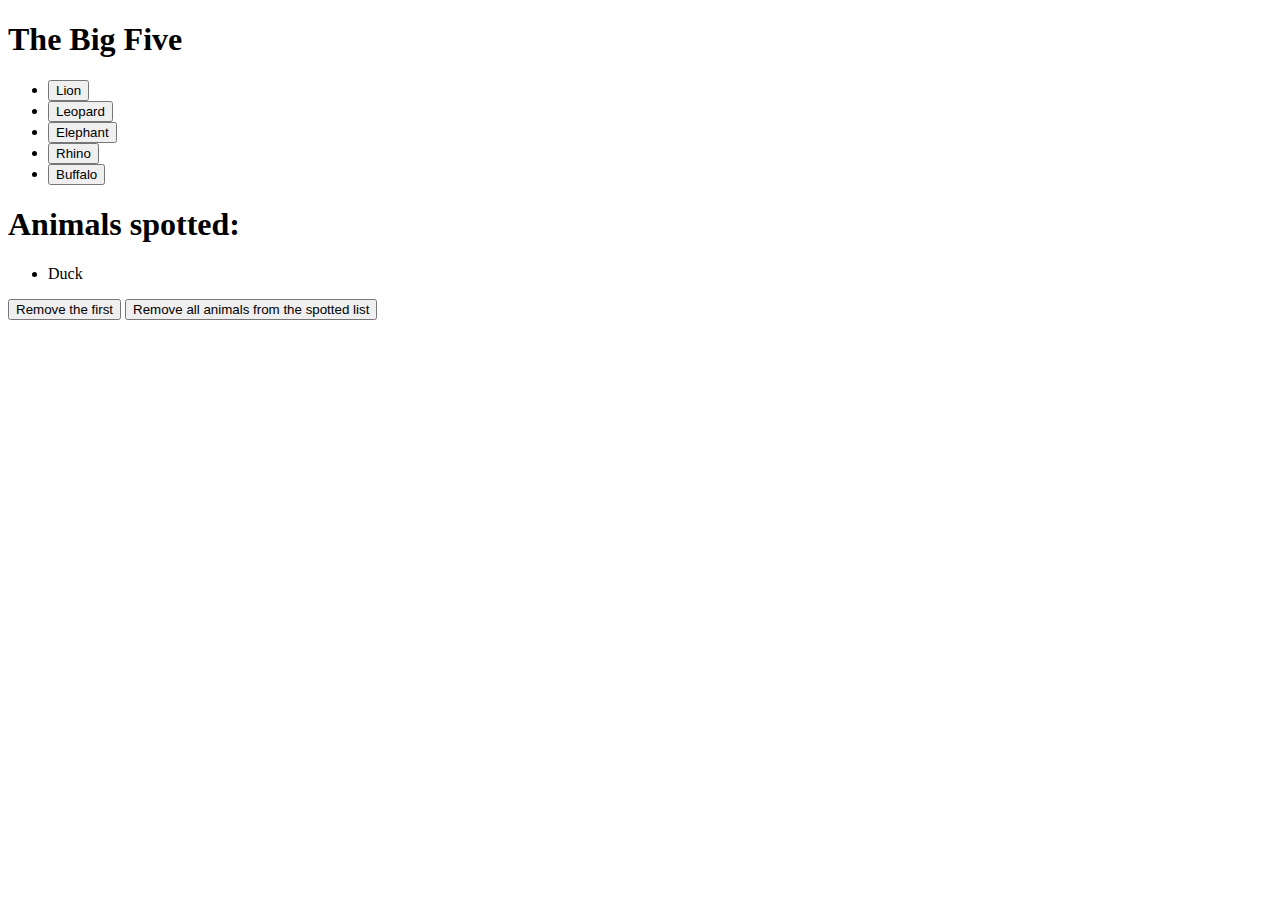
<file: M04-01-07/index.html>
<!DOCTYPE html>
<html lang="en">

<head>
  <meta charset="UTF-8" />
  <meta name="viewport" content="width=device-width, initial-scale=1.0" />
  <meta http-equiv="X-UA-Compatible" content="ie=edge" />
  <title>List of Animals</title>
  <script defer type="text/javascript" src="script.js"></script>
</head>

<body>
  <div>
    <h1>The Big Five</h1>
    <ul class="big-five-list">
      <li class="big-five-list-item">
        <button class="big-five-button">Lion</button>
      </li>
      <li class="big-five-list-item">
        <button class="big-five-button">Leopard</button>
      </li>
      <li class="big-five-list-item">
        <button class="big-five-button">Elephant</button>
      </li>
      <li class="big-five-list-item">
        <button class="big-five-button">Rhino</button>
      </li>
      <li class="big-five-list-item">
        <button class="big-five-button">Buffalo</button>
      </li>
    </ul>

    <h1>Animals spotted:</h1>
    <ul id="spotted-animals-list">
      <li class="spotted-animals-list-item">Duck</li>
    </ul>

    <button id="remove-first-item-button">Remove the first</button>
    <button id="remove-all-button">
      Remove all animals from the spotted list
    </button>
  </div>
</body>

</html>
</file>
